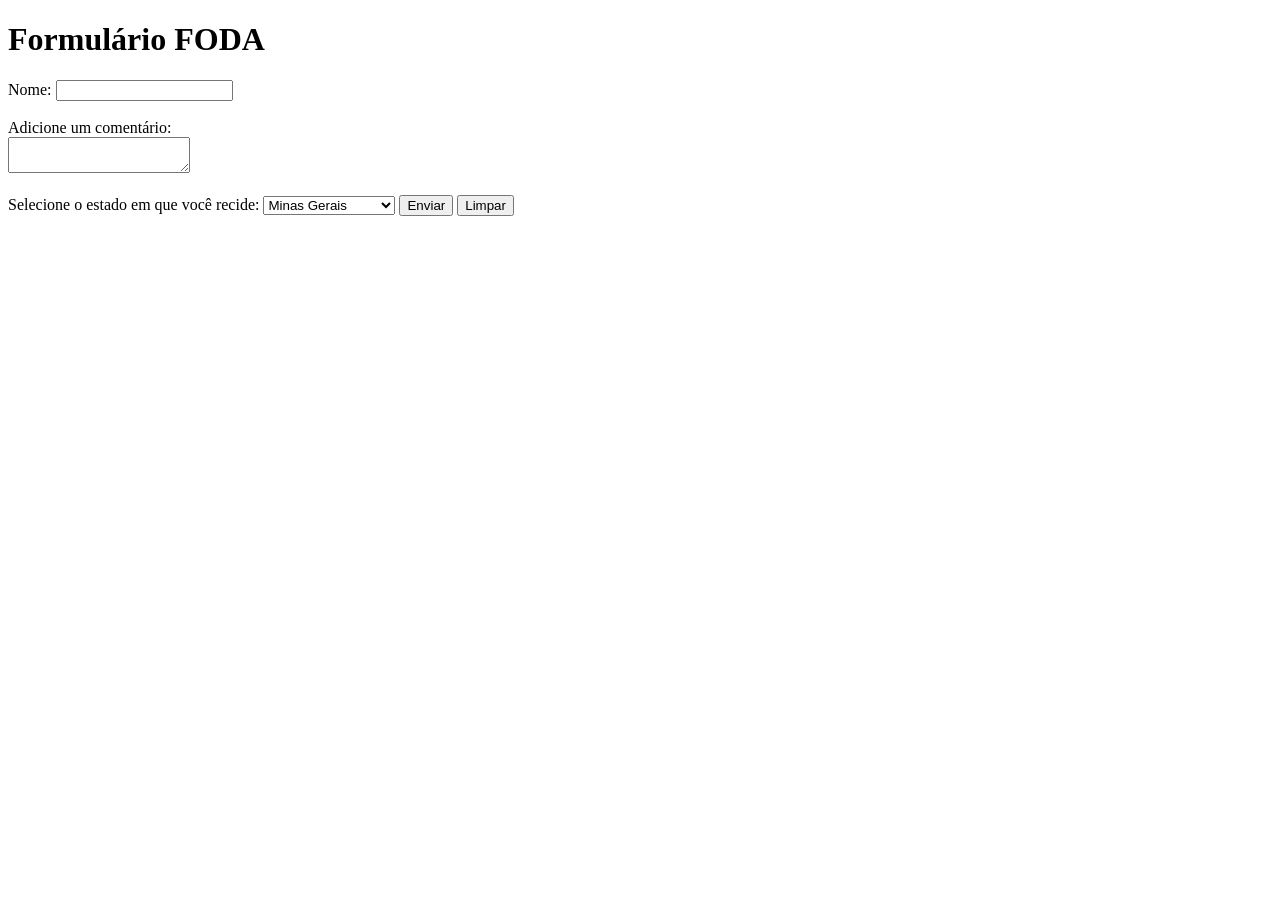
<file: Aula 03/index.html>
<!DOCTYPE html>

<html lang="pt-br">
    <head>
        <meta charset="utf-8">
    </head>
    <body>
        <h1> Formulário FODA </h1>
        
        <form action="index.html" method="post">
            
            <label for="nome"> Nome: </label>
            <input type="text" id="nome" name="Nome">
            
            <br><br>
            <label for="comentario"> Adicione um comentário: </label>
            <br><textarea id="comentario" name="Comentário"></textarea>
            
            <br><br>
            <label for="estados"> Selecione o estado em que você recide: </label>
            <select id="estados" name="Estados">
                <option value="MG"> Minas Gerais </option>
                <option value="SP"> São Paulo </option>
                <option value="RJ"> Rio de Janeiro </option>
                <option value="ES"> Espírito Santo </option>
                <option value="SC"> Santa Catarina </option>
                <option value="RS"> Rio Grande do Sul </option>
                <option value="PR"> Paraná </option>
            </select>
            
            
            <input type="submit" value="Enviar">
            <input type="reset" value="Limpar">
        </form>
    </body>
</html>
</file>
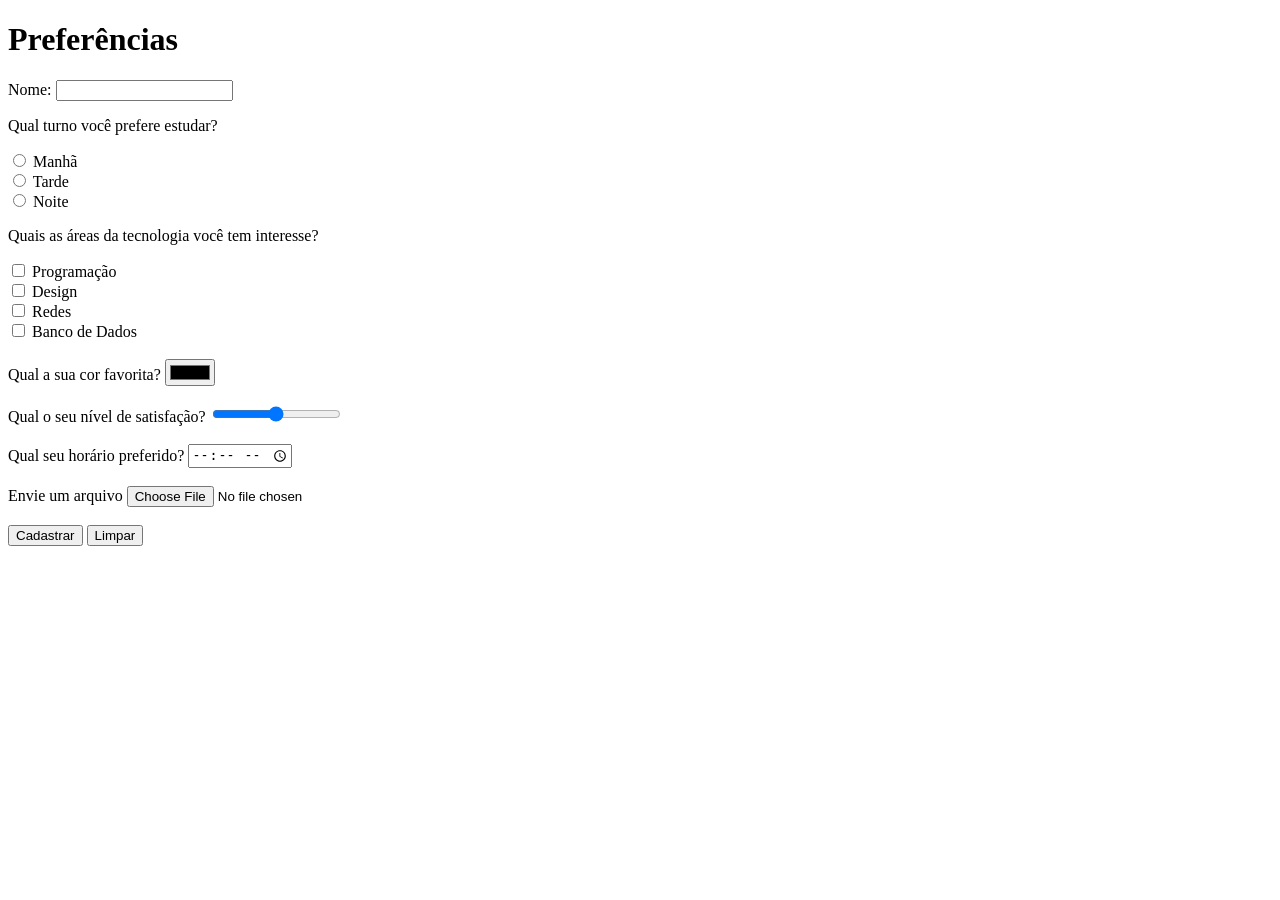
<file: Aula02/index.html>
<!DOCTYPE html>

<html lang="pt-br">
    <head>
        <meta charset="utf-8">
        <title> Controles de formulários </title>
    </head>
    <body>
        <h1> Preferências </h1>
        <form action="index.html" method="get">
            
            <label for="nome"> Nome: </label>
            <input type="text" id="nome" name="nome">
            <br>
            
            <p> Qual turno você prefere estudar? </p>
            <input type="radio" id="manha" name="turno">
            <label for="manha">Manhã</label><br>
            <input type="radio" id="tarde" name="turno"> 
            <label for="tarde">Tarde</label><br>
            <input type="radio" id="noite" name="turno">
            <label for="noite">Noite</label>
            
            <p> Quais as áreas da tecnologia você tem interesse? </p>
            <input type="checkbox" id="programacao" name="area"> 
            <label for="programacao">Programação</label><br>
            <input type="checkbox" id="design" name="area">
            <label for="design">Design</label><br>
            <input type="checkbox" id="redes" name="area">
            <label for="redes">Redes</label><br>
            <input type="checkbox" id="bd" name="area">
            <label for="bd">Banco de Dados</label><br>
            <br>
            
            <label for="cor">Qual a sua cor favorita? </label>
            <input type="color" id="cor" name="cor">
            <br><br>
            
            <label for="satisfacao"> Qual o seu nível de satisfação? </label>
            <input type="range" id="satisfacao" name="satisfação">
            <br><br>
            
            <label for="horario"> Qual seu horário preferido? </label>
            <input type="time" id="horario" name="tempo">
            <br><br>
            
            <label for="arquivo"> Envie um arquivo </label>
            <input type="file" id="arquivo" name="arquivo">
            <br><br>
            
            <input type="submit" value="Cadastrar">
            <input type="reset" value="Limpar">
        </form>
    </body>
</html>
</file>
